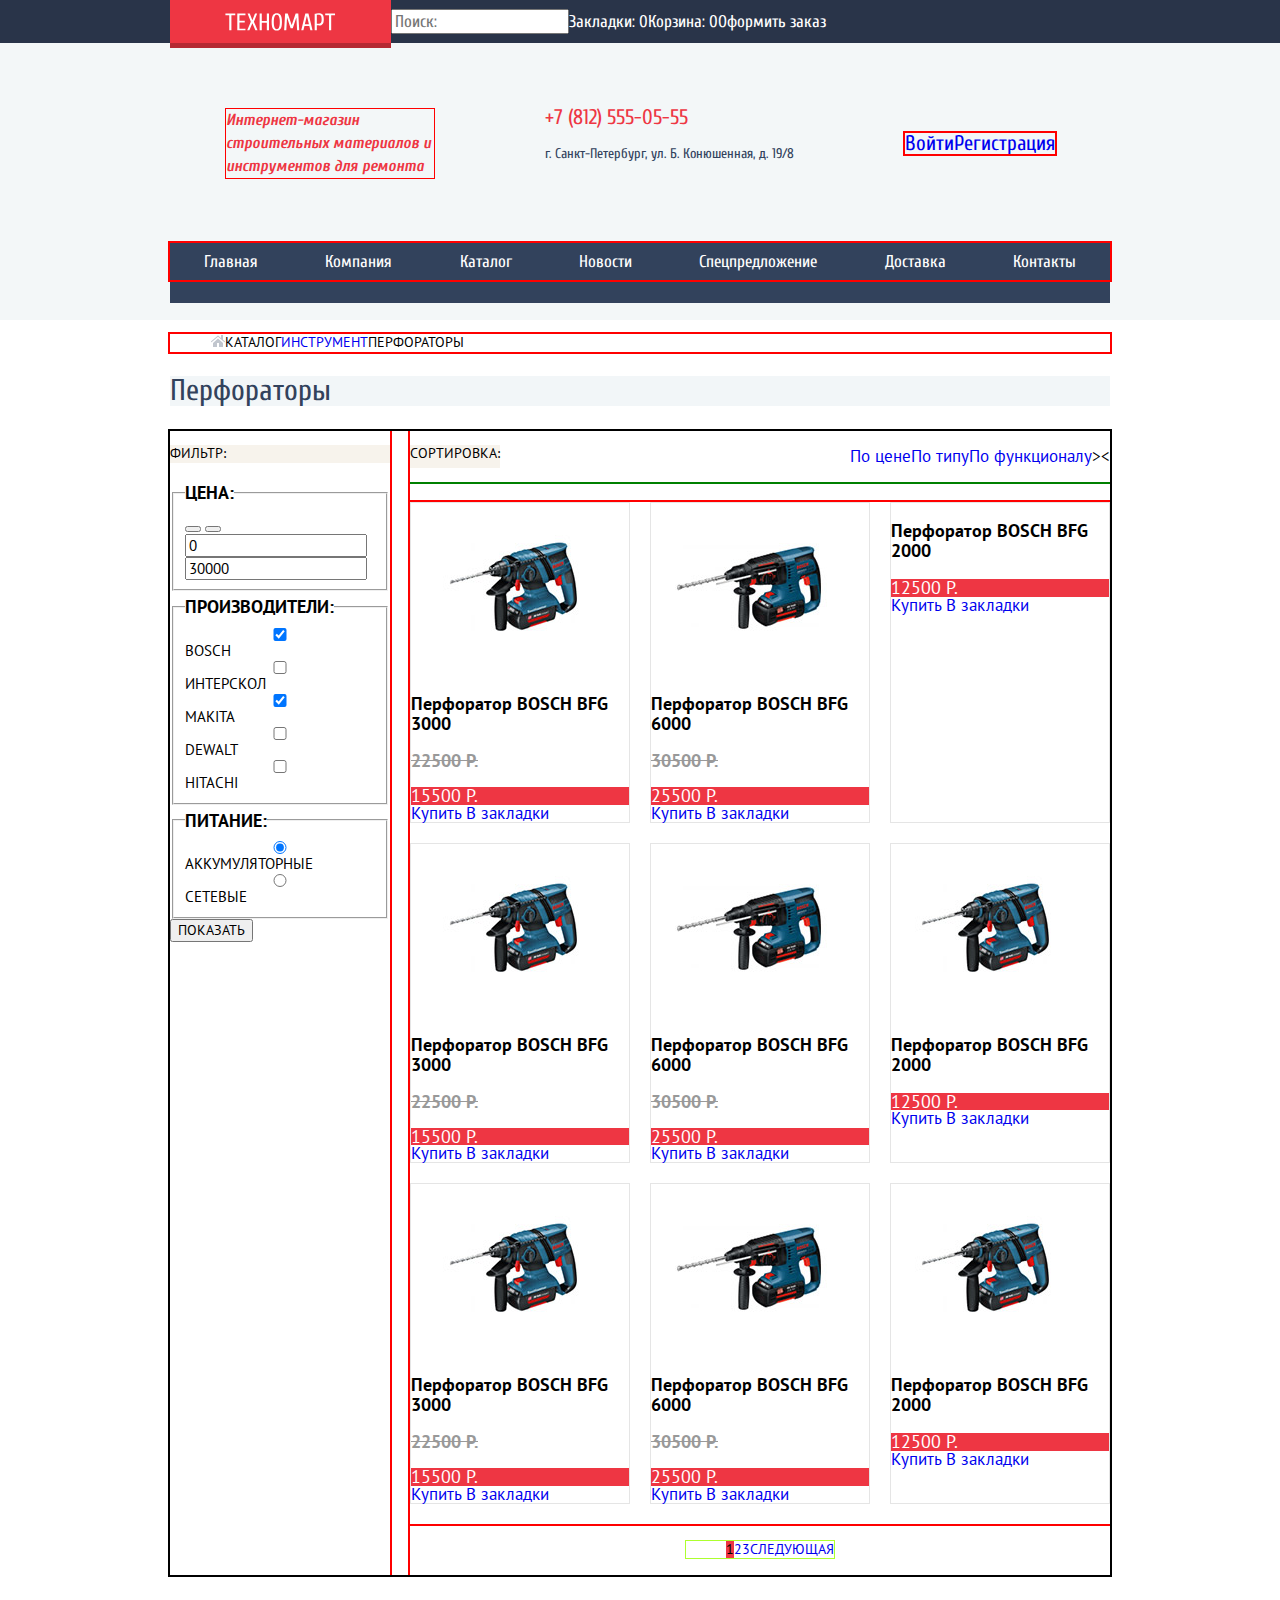
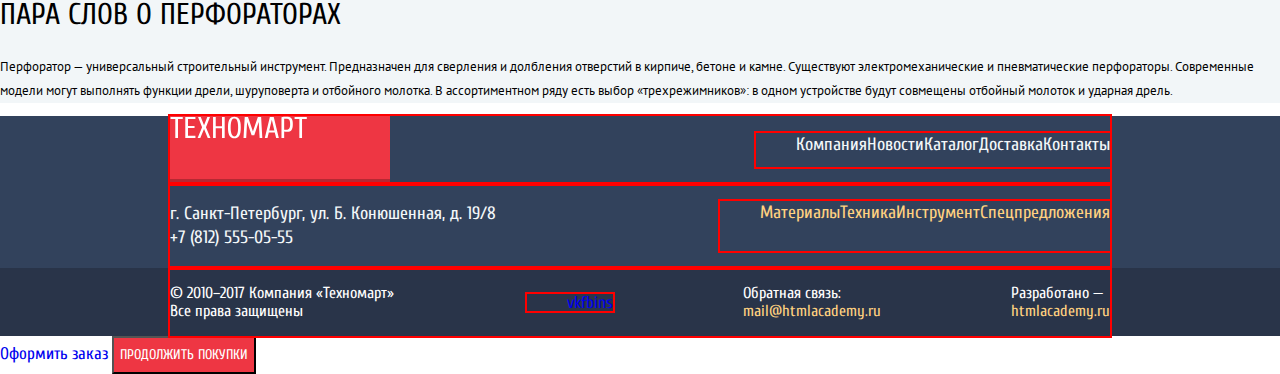
<file: catalog.html>
<!DOCTYPE html>
<html lang="ru">
  <head>
    <meta charset="utf-8">
    <title>Техномарт - каталог</title>
    <link rel="stylesheet" href="css/normalize.css">
    <link rel="stylesheet" href="css/style.css">
    <link href="https://fonts.googleapis.com/css?family=Cuprum:400,400i,700,700i&amp;subset=cyrillic" rel="stylesheet">
    <link href="https://fonts.googleapis.com/css?family=PT+Sans:400,700&amp;subset=cyrillic-ext" rel="stylesheet">
  </head>
  <body class="inner-page">
      <header class="main-header">
          <div class="site-menu-wrapper">
            <div class="site-menu">
              <a class="site-logo" href="index.html">
                <svg xmlns="http://www.w3.org/2000/svg" height="18" width="111" viewBox="0 0 111 18" >
                  <path fill="#fff" fill-rule="#ee3643" d="M106.202 2.227v15.12h-2.16V2.227h-3.84V.547h9.841v1.68h-3.841zm-8.529 8.892a3.087 3.087 0 0 1-1.416 1.008c-.568.2-1.244.3-2.028.3-.368 0-.784-.024-1.248-.072a11.498 11.498 0 0 1-1.152-.168v5.16h-2.16V.787c.608-.176 1.22-.3 1.836-.372a17.315 17.315 0 0 1 2.004-.108c.96 0 1.776.1 2.448.3.672.2 1.216.532 1.632.996.416.464.72 1.08.912 1.848.192.768.288 1.72.288 2.856 0 1.168-.092 2.144-.276 2.928-.184.784-.464 1.412-.84 1.884zm-1.224-6.972c-.12-.576-.308-1.032-.564-1.368a2.04 2.04 0 0 0-.972-.708c-.392-.136-.86-.204-1.404-.204h-1.68v8.88h1.68c.544 0 1.012-.068 1.404-.204a2.04 2.04 0 0 0 .972-.708c.256-.336.444-.792.564-1.368.12-.576.18-1.296.18-2.16 0-.864-.06-1.584-.18-2.16zm-12.161 8.88h-4.799l-1.081 4.32h-2.16l4.08-16.8h3.12l4.08 16.8h-2.16l-1.08-4.32zm-2.352-10.08h-.096l-1.992 8.4h4.08l-1.992-8.4zm-10.557 1.92h-.12l-3.48 10.32h-2.16l-3.48-10.32h-.12l-.72 12.48h-2.16l.96-16.8h2.64l3.912 11.52h.096L70.659.547h2.64l.96 16.8h-2.16l-.72-12.48zM55.58 15.787c-.448.656-.988 1.12-1.62 1.392-.632.272-1.356.408-2.172.408-.816 0-1.54-.136-2.172-.408-.632-.272-1.172-.736-1.62-1.392-.448-.656-.788-1.54-1.02-2.652-.232-1.112-.348-2.508-.348-4.188 0-1.68.116-3.076.348-4.188.232-1.112.572-1.996 1.02-2.652.448-.656.988-1.12 1.62-1.392.632-.272 1.356-.408 2.172-.408.816 0 1.54.136 2.172.408.632.272 1.172.736 1.62 1.392.448.656.788 1.54 1.02 2.652.232 1.112.348 2.508.348 4.188 0 1.68-.116 3.076-.348 4.188-.232 1.112-.572 1.996-1.02 2.652zM54.536 5.395c-.168-.928-.388-1.664-.66-2.208-.272-.544-.592-.92-.96-1.128a2.267 2.267 0 0 0-1.128-.312c-.384 0-.76.104-1.128.312-.368.208-.688.584-.96 1.128-.272.544-.492 1.28-.66 2.208-.168.928-.252 2.112-.252 3.552s.084 2.624.252 3.552c.168.928.388 1.664.66 2.208.272.544.592.92.96 1.128.368.208.744.312 1.128.312.384 0 .76-.104 1.128-.312.368-.208.688-.584.96-1.128.272-.544.492-1.28.66-2.208.168-.928.252-2.112.252-3.552s-.084-2.624-.252-3.552zM41.828 9.667h-5.04v7.68h-2.16V.547h2.16v7.44h5.04V.547h2.16v16.8h-2.16v-7.68zm-11.455 7.68l-3-7.2-3 7.2h-2.16l3.6-8.64-3.24-8.16h2.16l2.64 6.72 2.64-6.72h2.16l-3.24 8.16 3.6 8.64h-2.16zM12.296.547h8.16v1.68h-6v5.52h5.28v1.68h-5.28v6.24h6v1.68h-8.16V.547zm-5.875 16.8h-2.16V2.227H.421V.547h9.84v1.68h-3.84v15.12z"/>
                </svg>
              </a>
              <input type="search" name="search" placeholder="Поиск:">
              <a href="#">Закладки: 0 </a>
              <a href="#">Корзина: 0 </a>
              <a href="#">Оформить заказ </a>
            </div>
          </div>
          <div class="lol">
            <h1>Интернет-магазин строительных материалов и инструментов для ремонта</h1>
            <div class="address">
              <a href="tel:+78125550555">+7 (812) 555-05-55 </a>
              <p>г. Санкт-Петербург, ул. Б. Конюшенная, д. 19/8 </p>
            </div>
            <ul class="user-navigation">
              <li><a href="#">Войти</a></li>
              <li><a href="#">Регистрация</a></li>
            </ul>
          </div>
          <nav class="main-navigation">
            <ul class="site-navigation">
              <li>
                <a>Главная</a>
              </li>
              <li>
                <a href="#nohere">Компания</a>
              </li>
              <li>
                <a href="catalog.html">Каталог</a>
              </li>
              <li>
                <a href="#nohere">Новости</a>
              </li>
              <li>
                <a href="#nohere">Спецпредложение</a>
              </li>
              <li>
                <a href="#nohere">Доставка</a>
              </li>
              <li>
                <a href="#nohere">Контакты</a>
              </li>
            </ul>
          </nav>
        </header>

    <main class="main-catalog">
      <div class="breadcrumbs-container">
        <ul class="breadcrumbs">
          <li><a href="index.html"><img src="img/svg/icon-home.svg" alt="home"></a></li>
          <li><a>Каталог</a></li>
          <li><a href="#">Инструмент</a></li>
          <li>Перфораторы</li>
        </ul>
        <div class="caption">
          <h2>Перфораторы</h2>
        </div>
      </div>

      <div class="general-container">
        <section class="filters">
          <h3>Фильтр:</h3>
          <form class="filter" method="get" action="https://echo.htmlacademy.ru">
            <fieldset class="filter-item">
              <legend>Цена:</legend>
              <div>
                <button></button>
                <button></button>
              </div>
              <label>
                <input type="text" value="0">
              </label>
              <label>
                <input type="text" value="30000">
              </label>
            </fieldset>

            <fieldset class="filter-item">
              <legend>Производители:</legend>
              <input type="checkbox" name="manufacturers" value="bosch" id="bosch" checked>
              <label for="bosch">Bosch</label>
              <input type="checkbox" name="manufacturers" value="interskol" id="interskol">
              <label for="interskol">Интерскол</label>
              <input type="checkbox" name="manufacturers" value="makita" id="makita" checked>
              <label for="makita">Makita</label>
              <input type="checkbox" name="manufacturers" value="dewalt" id="dewalt">
              <label for="dewalt">Dewalt</label>
              <input type="checkbox" name="manufacturers" value="hitachi" id="hitachi">
              <label for="hitachi">Hitachi</label>
            </fieldset>

            <fieldset class="filter-item">
              <legend>Питание:</legend>
              <input type="radio" name="supply" value="portable" id="portable" checked>
              <label for="portable">аккумуляторные</label>
              <input type="radio" name="supply" value="electric" id="electric">
              <label for="electric">сетевые</label>
            </fieldset>
            <button type="submit">Показать</button>
          </form>
        </section>

        <section class="catalog">
          <div class="sorting">
            <h3>Сортировка:</h3>
            <ul>
              <li><a href="#">По цене</a></li>
              <li><a href="#">По типу</a></li>
              <li><a href="#">По функционалу</a></li>
              <li>><!--Стрелка вверх--></li>
              <li><<!--Стрелка вниз--></li>
            </ul>
          </div>

          <div class="catalog-container">
            <div class="catalog-item">
              <img src="img/block-2.jpg" alt="BOSCH BFG 3000">
              <p class="product-name">Перфоратор BOSCH BFG 3000</p>
              <p class="strike">22500 Р.</p>
              <div class="price">15500 Р.</div>
              <a href="#" class="buy">Купить</a>
              <a href="#" class="bookmark">В закладки</a>
            </div>

            <div class="catalog-item">
              <img src="img/block-3.jpg" alt="BOSCH BFG 6000">
              <p class="product-name">Перфоратор BOSCH BFG 6000</p>
              <p class="strike">30500 Р.</p>
              <div class="price">25500 Р.</div>
              <a href="#" class="buy">Купить</a>
              <a href="#" class="bookmark">В закладки</a>
            </div>

            <div class="catalog-item">
              <p class="product-name">Перфоратор BOSCH BFG 2000</p>
              <div class="price">12500 Р.</div>
              <a href="#" class="buy">Купить</a>
              <a href="#" class="bookmark">В закладки</a>
            </div>

            <div class="catalog-item">
              <img src="img/block-2.jpg" alt="BOSCH BFG 3000">
              <p class="product-name">Перфоратор BOSCH BFG 3000</p>
              <p class="strike">22500 Р.</p>
              <div class="price">15500 Р.</div>
              <a href="#" class="buy">Купить</a>
              <a href="#" class="bookmark">В закладки</a>
            </div>

            <div class="catalog-item">
              <img src="img/block-3.jpg" alt="BOSCH BFG 6000">
              <p class="product-name">Перфоратор BOSCH BFG 6000</p>
              <p class="strike">30500 Р.</p>
              <div class="price">25500 Р.</div>
              <a href="#" class="buy">Купить</a>
              <a href="#" class="bookmark">В закладки</a>
            </div>

            <div class="catalog-item">
              <img src="img/block-4.jpg" alt="BOSCH BFG 2000">
              <p class="product-name">Перфоратор BOSCH BFG 2000</p>
              <div class="price">12500 Р.</div>
              <a href="#" class="buy">Купить</a>
              <a href="#" class="bookmark">В закладки</a>
            </div>

            <div class="catalog-item">
              <img src="img/block-2.jpg" alt="BOSCH BFG 3000">
              <p class="product-name">Перфоратор BOSCH BFG 3000</p>
              <p class="strike">22500 Р.</p>
              <div class="price">15500 Р.</div>
              <a href="#" class="buy">Купить</a>
              <a href="#" class="bookmark">В закладки</a>
            </div>

            <div class="catalog-item">
              <img src="img/block-3.jpg" alt="BOSCH BFG 6000">
              <p class="product-name">Перфоратор BOSCH BFG 6000</p>
              <p class="strike">30500 Р.</p>
              <div class="price">25500 Р.</div>
              <a href="#" class="buy">Купить</a>
              <a href="#" class="bookmark">В закладки</a>
            </div>

            <div class="catalog-item">
              <img src="img/block-4.jpg" alt="BOSCH BFG 2000">
              <p class="product-name">Перфоратор BOSCH BFG 2000</p>
              <div class="price">12500 Р.</div>
              <a href="#" class="buy">Купить</a>
              <a href="#" class="bookmark">В закладки</a>
            </div>
          </div>

          <div class="pagination-container">
            <ul class="pagination-list">
              <li class="pagination-item pagination-item-current"><a>1</a>
              </li>
              <li class="pagination-item"><a href="#">2</a>
              </li>
              <li class="pagination-item"><a href="#">3</a>
              </li>
              <li class="pagination-item"><a href="#">Следующая</a>
              </li>
            </ul>
          </div>
        </section>
      </div>

      <div class="brief-information">
        <div>
          <h2>Пара слов о перфораторах</h2>
          <p>Перфоратор — универсальный строительный инструмент. Предназначен для сверления и долбления отверстий в кирпиче, бетоне и камне.
            Существуют электромеханические и пневматические перфораторы. Современные модели могут выполнять функции дрели, шуруповерта и отбойного молотка.
             В ассортиментном ряду есть выбор «трехрежимников»: в одном устройстве будут совмещены отбойный молоток и ударная дрель.
          </p>
        </div>
      </div>
    </main>

    <footer class="main-footer">
        <section class="footer-menu">
          <div class="footer-top-container">
            <div class="logo">
              <a>
                <svg xmlns="http://www.w3.org/2000/svg" height="23" width="138" viewBox="0 0 111 18" >
                  <path fill="#fff" fill-rule="#ee3643" d="M106.202 2.227v15.12h-2.16V2.227h-3.84V.547h9.841v1.68h-3.841zm-8.529 8.892a3.087 3.087 0 0 1-1.416 1.008c-.568.2-1.244.3-2.028.3-.368 0-.784-.024-1.248-.072a11.498 11.498 0 0 1-1.152-.168v5.16h-2.16V.787c.608-.176 1.22-.3 1.836-.372a17.315 17.315 0 0 1 2.004-.108c.96 0 1.776.1 2.448.3.672.2 1.216.532 1.632.996.416.464.72 1.08.912 1.848.192.768.288 1.72.288 2.856 0 1.168-.092 2.144-.276 2.928-.184.784-.464 1.412-.84 1.884zm-1.224-6.972c-.12-.576-.308-1.032-.564-1.368a2.04 2.04 0 0 0-.972-.708c-.392-.136-.86-.204-1.404-.204h-1.68v8.88h1.68c.544 0 1.012-.068 1.404-.204a2.04 2.04 0 0 0 .972-.708c.256-.336.444-.792.564-1.368.12-.576.18-1.296.18-2.16 0-.864-.06-1.584-.18-2.16zm-12.161 8.88h-4.799l-1.081 4.32h-2.16l4.08-16.8h3.12l4.08 16.8h-2.16l-1.08-4.32zm-2.352-10.08h-.096l-1.992 8.4h4.08l-1.992-8.4zm-10.557 1.92h-.12l-3.48 10.32h-2.16l-3.48-10.32h-.12l-.72 12.48h-2.16l.96-16.8h2.64l3.912 11.52h.096L70.659.547h2.64l.96 16.8h-2.16l-.72-12.48zM55.58 15.787c-.448.656-.988 1.12-1.62 1.392-.632.272-1.356.408-2.172.408-.816 0-1.54-.136-2.172-.408-.632-.272-1.172-.736-1.62-1.392-.448-.656-.788-1.54-1.02-2.652-.232-1.112-.348-2.508-.348-4.188 0-1.68.116-3.076.348-4.188.232-1.112.572-1.996 1.02-2.652.448-.656.988-1.12 1.62-1.392.632-.272 1.356-.408 2.172-.408.816 0 1.54.136 2.172.408.632.272 1.172.736 1.62 1.392.448.656.788 1.54 1.02 2.652.232 1.112.348 2.508.348 4.188 0 1.68-.116 3.076-.348 4.188-.232 1.112-.572 1.996-1.02 2.652zM54.536 5.395c-.168-.928-.388-1.664-.66-2.208-.272-.544-.592-.92-.96-1.128a2.267 2.267 0 0 0-1.128-.312c-.384 0-.76.104-1.128.312-.368.208-.688.584-.96 1.128-.272.544-.492 1.28-.66 2.208-.168.928-.252 2.112-.252 3.552s.084 2.624.252 3.552c.168.928.388 1.664.66 2.208.272.544.592.92.96 1.128.368.208.744.312 1.128.312.384 0 .76-.104 1.128-.312.368-.208.688-.584.96-1.128.272-.544.492-1.28.66-2.208.168-.928.252-2.112.252-3.552s-.084-2.624-.252-3.552zM41.828 9.667h-5.04v7.68h-2.16V.547h2.16v7.44h5.04V.547h2.16v16.8h-2.16v-7.68zm-11.455 7.68l-3-7.2-3 7.2h-2.16l3.6-8.64-3.24-8.16h2.16l2.64 6.72 2.64-6.72h2.16l-3.24 8.16 3.6 8.64h-2.16zM12.296.547h8.16v1.68h-6v5.52h5.28v1.68h-5.28v6.24h6v1.68h-8.16V.547zm-5.875 16.8h-2.16V2.227H.421V.547h9.84v1.68h-3.84v15.12z"/>
                </svg>
              </a>
            </div>
            <ul class="footer-list-top">
              <li><a href="#">Компания</a></li>
              <li><a href="#">Новости</a></li>
              <li><a href="catalog.html">Каталог</a></li>
              <li><a href="#">Доставка</a></li>
              <li><a href="#">Контакты</a></li>
            </ul>
           </div>
            <div class="footer-middle-container">
              <p class="footer-contacts">г. Санкт-Петербург, ул. Б. Конюшенная, д. 19/8 <br>
                <a href="tel:+78125550555">+7 (812) 555-05-55</a>
              </p>
              <ul class="footer-list-bottom">
                <li><a href="">Материалы</a></li>
                <li><a href="">Техника</a></li>
                <li><a href="">Инструмент</a></li>
                <li><a href="">Спецпредложения</a></li>
              </ul>
            </div>
        </section>

          <section class="footer-social">
            <div class="footer-social-container">
              <p class="copyright">© 2010–2017 Компания «Техномарт» Все права защищены</p>
              <div class="footer-social">
                <ul class="social-buttons">
                  <li><a class="social-button" href="https://vk.com/htmlacademy" target="_blank" rel="noopener noreferrer">vk</a></li>
                  <li><a class="social-button" href="https://www.facebook.com/htmlacademy" target="_blank" rel="noopener noreferrer">fb</a></li>
                  <li><a class="social-button" href="https://www.instagram.com/htmlacademy/" target="_blank" rel="noopener noreferrer">ins</a></li>
                </ul>
              </div>
              <div class="feedback">
                <p>Обратная связь: <a href="mailto:mail@htmlacademy.ru">mail@htmlacademy.ru</a>
                </p>
              </div>
              <div class="developer">
                <p>Разработано — <a href="https://htmlacademy.ru/" target="_blank"rel="noopener noreferrer">htmlacademy.ru</a>
                </p>
              </div>
            </div>
          </section>
      </footer>

    <section class="modal shopping-cart">
        <a href="#">Оформить заказ</a>
        <button class="button" type="submit">Продолжить покупки</button>
    </section>

  </body>
</html>
</file>
<file: css/style.css>
body {
  min-width: 1200px;
  margin: 0;
  padding: 0;

  font-family: "Cuprum", Arial, sans-serif;
  font-size: 17px;
  font-weight: 400;
  line-height: 17px;
  color: #000000;
  background-color: #ffffff;
}

*, *::before, *::after {
  box-sizing: inherit;
 }

 html {
  box-sizing: border-box;
 }

.inner-page main {
  font-family: "PT Sans", 'Times New Roman',  serif;
}

 a {
  text-decoration: none;
}

.visually-hidden {
  position: absolute;
  width: 1px;
  height: 1px;
  margin: -1px;
  border: 0;
  padding: 0;
  white-space: nowrap;
  clip-path: inset(100%);
  clip: rect(0 0 0 0);
  overflow: hidden;
}

/* Стили шапки */

.main-header {
  min-height: 320px;
  background-color: #f3f7f8;
}

.site-menu-wrapper {
  background-color: #293449;
 /* width: auto;*/
}

.site-menu {
  display: flex;
  width: 940px;
  margin: 0 auto;
  padding: 0px;
  align-items: center;
  font-size: 17px;
  line-height: 18px;
  color: #ffffff;
  background-color: #293449;
}

.site-menu a {
  color: #ffffff;
}

.site-menu-item {
  line-height: 18px;
  padding: 13px;
}

.site-menu-item input {
  border: 0;
  padding: 13px;
  padding-left: 49px;
  width: 100%;
  font: inherit;
  color: #ffffff;
  background-color: inherit;
  outline: 1px solid red;
}

.site-menu-item input::placeholder {
  opacity: 1;
}

.search-form {
  position: relative;
  flex-grow: 2;
  padding: 0;
}

.site-menu-item button {
  border: 0;
  font: inherit;
  color: inherit;
  position: absolute;
}


.site-logo {
  padding: 13px 55px;
  margin-bottom: -5px;
  background-color:  #ee3643;
  box-shadow: inset 0px -5px 0 0 rgba(0, 0, 0, 0.24);
}

/* .site-logo img {
  display: block;
  width: 220px;
  height: 42px;
} */

.lol h1 {
  flex-basis: 208px;
  color: #ee3643;
  font-size: 16px;
  line-height: 23px;
  font-style: italic;
  outline: 1px solid red;
}

.address a {
  color: #ee3643;
  font-size: 21px;
  line-height: 21px;
  text-align: center;
}

.address p {
  color: #32425c;
  font-size: 14px;
  line-height: 24px;
  text-align: center;
}

.user-navigation {
  display: flex;
  justify-content: space-between;
  margin: 0;
  padding: 0;

  font-size: 21px;
  line-height: 21px;
  color: #000000;
  list-style: none;
  outline: 2px solid red;
}

.user-navigation a {
  text-align: center;
}

.lol {
  display:flex;
  width: 940px;
  margin: 0 auto;
  min-height: 200px;
  justify-content: space-around;
  align-items: center;
}

.main-navigation {
  margin: 0 auto;
  padding: 0px;
  width: 940px;
  min-height: 60px;

  background-color: #32425c;
  color: #ffffff;
}

.site-navigation {
  display: flex;
  align-items: center;
  justify-content: space-around;

  margin: 0;
  padding: 0;
  list-style: none;
  outline: 2px solid red;
}

/*.site-navigation li {
  margin: 22px auto 24px
}*/

.site-navigation a {
  display: block;
  color: #ffffff;
  padding: 10px 20px;
}

.site-navigation a:hover,
.site-navigation a:focus {
  background-color: #293449;
}


/* Стили основной части контента */

.items-container {
  width: 940px;
  margin: 0px auto;
}

.items-container-first {
  display: flex;
  justify-content: space-between;
  padding: 0px;
  margin-top: 20px;
  outline: 2px solid red;
}

.items-container-first .item {
  flex-basis: 300px;
  min-height: 123px;
  color: #ffffff;
}

.items-container-second {
  display: flex;
  margin: 20px 0px;
  padding: 0px;
  justify-content: space-between;
  outline: 2px solid red;
}

.items-container-third {
  display: flex;
  flex-direction: column;
  justify-content: space-between;
  outline: 2px solid red;
}

.items-container-third .item {
  flex-basis: 123px;
  width: 300px;
  color: #ffffff;
}

.item-1 {
  background-color: #ffbf47;
}

.item-2 {
  background-color: #3bbce3;
}

.item-3 {
  background-color: #dc91d8;
}

.item-4 {
  background-color: #8ed78f;
}

.item-5 {
  background-color: #ffbf47;
}

.item-6 {
  background-color: #ffc047;
}


.item p {
  margin-top: 26px;
  margin-left: 23px;


  font-size: 24px;
  font-weight: bold;
  line-height: 30px;
}

.item a {
  display: block;
  width: 135px;
  height: 38px;
  margin-left: 23px;
  margin-bottom: 22px;

  font-size: 14px;
  line-height: 17.5px;
  text-transform: uppercase;
  color: #ffffff;
  background-color: rgba(0, 0, 0, 0.1);
}


.item a:hover {
  background-color: rgba(0, 0, 0, 0.2);
}

.item a:active {
  background-color: rgba(0, 0, 0, 0.3);
}

/*.slider-items {
  min-height: 266px;
  width: 620px;
}*/

.first-item {
  background-image: url("../img/slider-1.jpg");
  background-repeat: no-repeat;
  min-height: 266px;
  width: 620px;
}

.second-item {
  background-image: url("../img/slider-2.jpg");
  background-repeat: no-repeat;
  min-height: 266px;
  width: 620px;
}


.text-upper {
  text-transform: uppercase;
  font-size: 36px;
  line-height: 36px;
  color: #ffffff;
}

.text-lower {
  font-family: PT Sans;
  font-size: 18px;
  line-height: 24px;
  font-weight: normal;
  color: #ffffff;
}

 /*----------Стилизация кнопок----------*/

.button {
  display: inline-block;
  background-color: #ee3643;
  font-size: 14px;
  line-height: 17.5px;
  color: #ffffff;
  text-transform: uppercase;
  height: 38px;
}

.button:hover {
  background-color: #ca2c37;
}

.button:active {
  background-color: #ba2732;
}


/*----------Стилизация <section class="popular-items"> в <main>----------*/

/*.page-main {
  width: 940px;
  margin: 0 auto;
}*/

.popular-items-container {
  width: 940px;
  margin: 0px auto;
}

.catalog-popular {
  display: flex;
  justify-content: space-between;
  align-items: center;
  background-color: #f9f5f0;
  outline: 2px solid red;
}

.catalog-popular h2 {
  font-size: 30px;
  line-height: 30px;
  text-transform: uppercase;
  color: #32425c;
  font-weight: normal;
}

.popular-list {
  margin: 20px auto;
  padding: 0px;
  display: flex;
  justify-content: space-between;
  list-style: none;
  outline: 2px solid red;
}

.product {
  border: 1px solid black;
  flex-basis: 220px;
  display: flex;
  flex-direction: column;
  align-items: center;
  outline: 2px solid red;
}

.product h3 {
  font-family: PT Sans;
  text-align: center;
  font-weight: bold;
  font-size: 18px;
  line-height: 20px;
}

.discount {
  text-decoration: line-through;
  font-family: PT Sans;
  font-weight: bold;
  font-size: 17.5px;
  line-height: 17.5px;
  color: #a9a9a9;
}

.product span {
  //*color: #ffffff;
  background-color: #ee3643;*/
  font-family: PT Sans;
  font-weight: bold;
  font-size: 17.5px;
  line-height: 17.5px;
}

 /* Стилизация секции с популярными производителями в <main> */

.popular-manufacturers{
  width: 940px;
  margin: 20px auto;
}

.catalog-manufacturers {
  display: flex;
  justify-content: space-between;
  align-items: center;
  outline: 2px solid red;
  background-color: #f9f5f0;
}

.catalog-manufacturers h2 {
  font-size: 30px;
  line-height: 30px;
  text-transform: uppercase;
  color: #32425c;
  font-weight: normal;
}

.manufacturers-list {
  margin-top: 20px;
  padding: 0px;
  display: flex;
  flex-wrap: wrap;
  justify-content: space-between;
  outline: 2px solid red;
}

.manufacturers-list li {
  flex-basis: 220px;
  height: 145px;
  margin-bottom: 20px;
  border: 1px solid #eaeaea;
  list-style: none;
}

.manufacturers-list li:hover {
  box-shadow: 0px 10px 25px 0 rgba(41, 52, 73, 0.5);
}

.manufacturers-list li:active {
  box-shadow: 0px 4px 10px 0 rgba(41, 52, 73, 0.5);
}

.manufacturers-list li a:active {
  opacity: 0.3;
}


 /* Стилизация секции с сервисами в <main> */

.services {
  background-color: #f4f7f9;
}

.services h2 {
  font-size: 30px;
  line-height: 30px;
  text-transform: uppercase;
  font-weight: normal;
}

.services-introduction {
  width: 940px;
  margin: 0px auto;
  padding: 0px;
}

.services-introduction p {
  font-family: PT Sans;
  color: #000000;
  font-size: 13px;
  line-height: 24px;
}

.services-container {
  width: 940px;
  margin: 0px auto;
  padding: 0px;
  display: flex;
  outline: 2px solid red;
}

.changing-list li {
  list-style: none;
  background-color: #33445a;
  color: #ffffff;
  font-weight: bold;
  font-size: 17px;
  line-height: 17px;
}

.changing-list li:hover {
  background-color: #293449;
}


/* Стилизация <div class="container-columns"> в <main> */

.container-columns {
  display: flex;
  justify-content: space-between;
  width: 940px;
  margin: 0px auto;
  padding: 0px;
  outline: 2px solid red;
}

.container-columns h2 {
  font-size: 30px;
  line-height: 30px;
  font-weight: normal;
  text-transform: uppercase;
}


.about p,
.contacts p {
  font-family: PT Sans;
  font-size: 13px;
  line-height: 24px;
}

.about-list {
  font-size: 18px;
  line-height: 20px;
}


/* Стилизация футера */

 /*----------Стилизация <section class="footer-menu"> в футере----------*/

.footer-menu {
  background-color: #32425c;
}

.logo a {
  display: inline-block;
  width: 220px;
  height: 68px;
  background-color: #ee3643;
  box-shadow: inset 0px -5px 0 0 rgba(0, 0, 0, 0.24);
}

.footer-top-container {
  display: flex;
  justify-content: space-between;
  width: 940px;
  margin: 0 auto;
  padding: 0px;
  outline: 2px solid red;
}
.footer-list-top {
  display: flex;
  list-style: none;
  outline: 2px solid red;
}

.footer-list-top a {
  color: #f3f7f9;
  line-height: 24px;
  font-size: 18px;
}

.feedback a:hover,
.developer a:hover,
.footer-list-top a:hover,
.footer-list-bottom a:hover {
  text-decoration: underline;
}

.footer-list-top a:active {
  color: rgba(241, 245, 247, 0.5);
}

.footer-middle-container {
  display: flex;
  width: 940px;
  margin: 0 auto;
  padding: 0px;
  justify-content: space-between;
  outline: 2px solid red;
}

.footer-contacts {
  color: #f3f7f9;
  line-height: 24px;
  font-size: 18px;
}

.footer-contacts a {
  color: #f3f7f9;
  font-size: 18px;
}

.footer-list-bottom {
  display: flex;
  justify-content: space-between;
  list-style: none;
  outline: 2px solid red;
}

.footer-list-bottom a:active {
  color: rgba(255, 209, 128, 0.5);
}




.footer-list-bottom a {
  color: #ffd180;
  line-height: 24px;
  font-size: 18px;
}


 /*----------Стилизация <section class="footer-social"> в футере----------*/

.footer-social {
  background-color: #293449;
  margin: 0px;
  padding: 0px;
}

.footer-social-container {
  width: 940px;
  margin: 0px auto;
  padding: 0px;
}

.footer-social-container {
  display: flex;
  justify-content: space-between;
  align-items: center;
  margin: 0 auto;
  width: 940px;
  outline: 2px solid red;
}

.social-buttons {
  display: flex;
  outline: 2px solid red;
  list-style: none;
}

.copyright {
  margin: 0px;
  padding: 0px;
  width: 227px;
  color: #ffffff;
  line-height: 18px;
  font-size: 16px;
}

.feedback {
  flex-basis: 135px;
}

.developer {
  flex-basis: 96px;
}

.feedback p,
.developer p {
  color: #ffffff;
  font-size: 16px;
  line-height: 18px;
}

.feedback a,
.developer a {
  color: #ffd180;
  font-size: 16px;
  line-height: 18px;
}

.feedback a:active,
.developer a:active {
  color: #ee3643;
}





/* Стилизация <div class="breadcrumbs-container"> в <main> */
.breadcrumbs-container {
  width: 940px;
  margin: 0px auto;
  padding: 0px;
}

.breadcrumbs {
  display: flex;
  list-style: none;
  font-size: 14px;
  line-height: 17.5px;
  text-transform: uppercase;
  outline: 2px solid red;
}

.caption {
  background-color: #f2f6f8;
}

.caption h2 {
  font-family: "Cuprum";
  font-weight: normal;
  font-size: 30px;
  line-height: 30px;
  color: #32425c;
}


/* Стилизация секции с фильтрами в <main> */

.general-container {
  display: flex;
  justify-content: space-between;
  width: 940px;
  margin: 0px auto;
  outline: 2px solid black;
}

.filters {
  display: flex;
  flex-direction: column;
  flex-basis: 220px;
  outline: 2px solid red;
  margin: 0px;
  padding: 0px;
}

.filters form {
  font-size: 15px;
  line-height: 20px;
  text-transform: uppercase;
}

.filters legend {
  font-size: 17.5px;
  line-height: 31.5px;
  font-weight: bold;
}

.filters button {
  font-size: 14px;
  line-height: 17.5px;
  text-transform: uppercase;
}

.main-catalog h3 {
  background-color: #f7f3ec;
  font-weight: normal;
  font-size: 14px;
  line-height: 17.5px;
  text-transform: uppercase;
}

.filter-item {
  display: flex;
  flex-direction: column;
}

.filter-item legend {
  font-size: 17.5px;
  line-height: 31.5px;
  font-weight: bold;
  text-transform: uppercase;
}

.sorting {
  display: flex;
  width: 700px;
  justify-content: space-between;
  margin-bottom: 20px;
  outline: 2px solid green;
}

.sorting ul {
  display: flex;
  list-style: none;
}

/* Стилизация секции с каталогом в <main> */

.catalog {
  display: flex;
  flex-direction: column;
  justify-content: space-between;
  align-items: center;
  outline: 2px solid red;
}

.catalog-container {
  display: flex;
  flex-wrap: wrap;
  justify-content: space-between;
  outline: 2px solid red;
  width: 700px;
}

.catalog-item {
  flex-basis: 220px;
  border: 1px solid #e5e5e5;
  margin-bottom: 20px;
  min-height: 318px;
}

.catalog-item .product-name{
  font-weight: bold;
  font-size: 18px;
  line-height: 20px;
}

.catalog-item .strike {
  color: #999999;
  text-decoration: line-through;
  font-size: 17.5px;
  line-height: 17.5px;
  font-weight: bold;
}

.catalog-item .price {
  background-color: #ee3643;
  font-size: 17.5px;
  line-height: 17.5px;
  color: #ffffff;
}

.pagination-list {
  display: flex;
  list-style: none;
  margin-right: auto;
  outline: 1px solid greenyellow;
}

.pagination-item {
  font-size: 14px;
  line-height: 17.5px;
  text-transform: uppercase;
}

.pagination-item a {
  text-decoration: none;
}
.pagination-item.pagination-item-current {
  background-color: #ee3643;
}


/* Стилизация блока под каталогом в <main> */

.brief-information {
  background-color: #f2f6f8;
}

.brief-information h2 {
  font-family: Cuprum;
  font-size: 30px;
  line-height: 30px;
  font-weight: normal;
  text-transform: uppercase;
}

.brief-information p {
  font-size: 13px;
  line-height: 24px;
}
</file>
